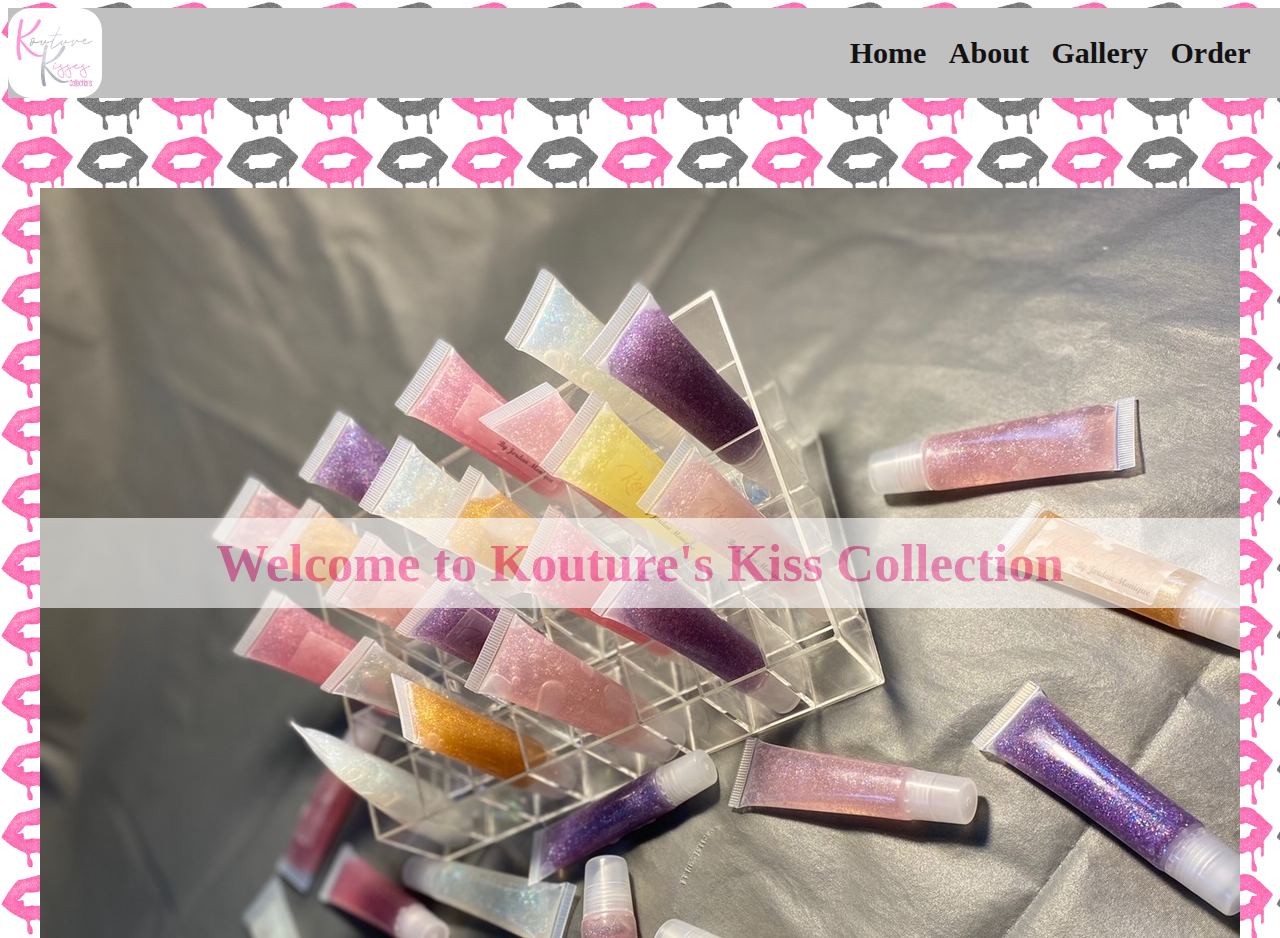
<file: index.html>
<!DOCTYPE html>
<html>
	<head>
		<meta charset="utf-8">
		
		<link href="KoutureKisses.css" type="text/css" rel="stylesheet">
		
		<title>Kouture Kisses</title>
		
	</head>

	<body>
		<!-- navigation bar -->
	
		<header class="flex-box">
			
			<img src="unnamed (2).jpg">
		
			<nav>
			
				<span><a href="index.html" id="home" class="navcurrent">Home</a></span>
				<span><a href="#about" id="about">About</a></span>
				<span><a href="Gallerypage.html" id="gallery">Gallery</a></span>
				<span><a href="Order-page.html" id="order">Order</a></span>
			
			</nav>
		
		</header>
	
		<!--- main section -->
		<main>
			
			<div id="welcome" class="flex-box">
				
				<h1>Welcome to Kouture's Kiss Collection</h1>
			
			</div>
			
	
		</main>
	</body>
</html>
</file>
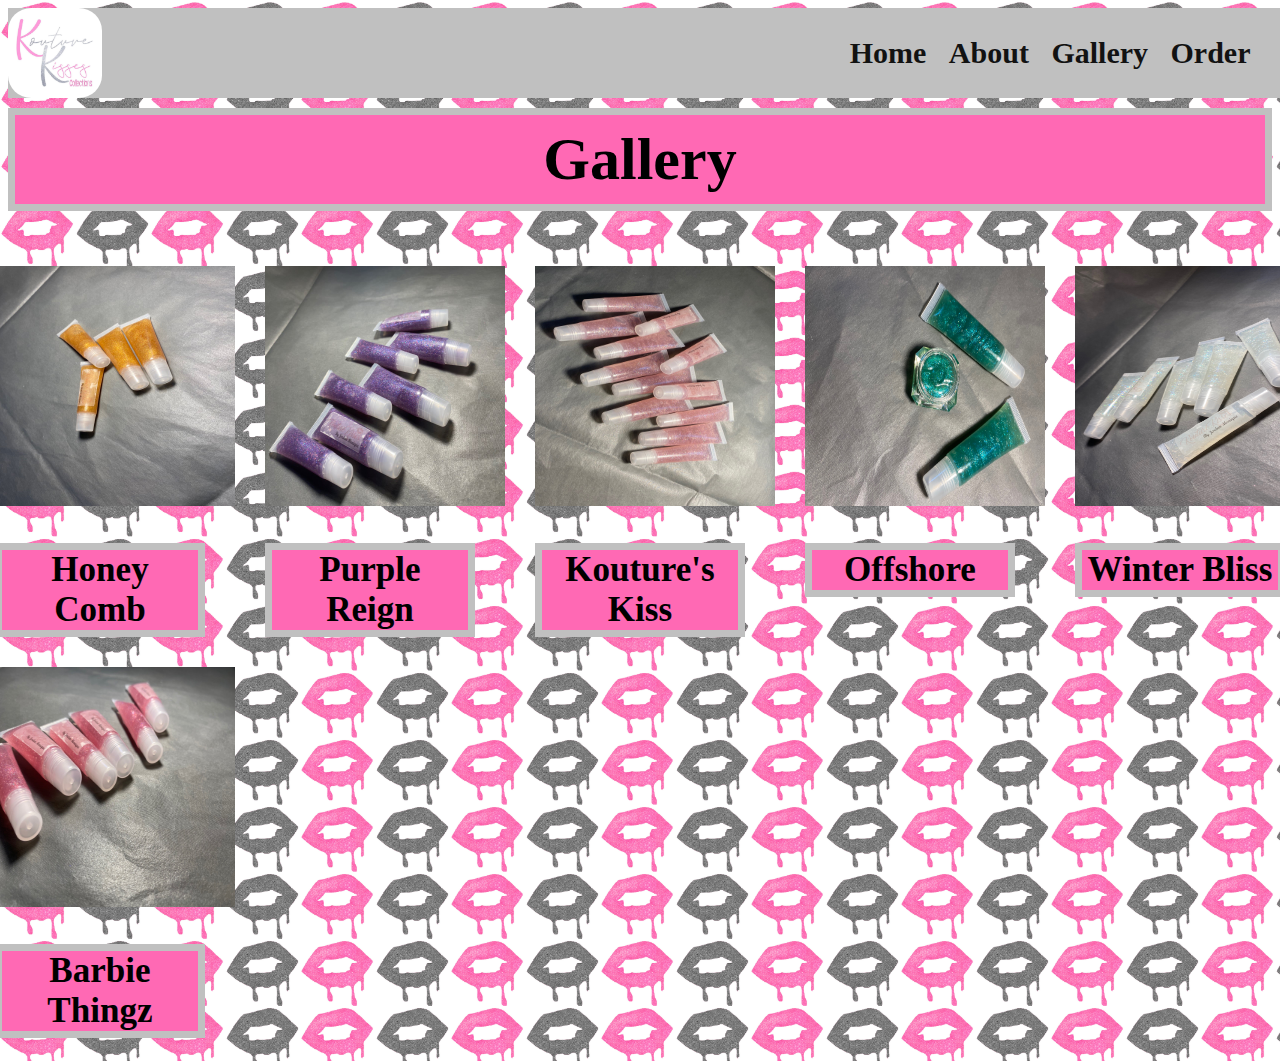
<file: Gallerypage.html>
<!doctype html>
<html>
<head>
<meta charset="utf-8">
	<link href="KoutureKisses.css" rel="stylesheet" type="text/css">
<title>Kourture Kisses Gallery</title>
</head>

<body>
	<!-- navigation bar -->
	
	<header class="flex-box">
		<img src="unnamed (2).jpg">
		
		<nav>
			
			<span><a href="index.html" id="home">Home</a></span>
			<span><a href="#about" id="about">About</a></span>
			<span><a href="Gallerypage.html" id="gallery" class="navcurrent">Gallery</a></span>
			<span><a href="Order-page.html" id="order">Order</a></span>
			
		</nav>
		
	</header>
	<!-- main section / gallery -->
	<main>
		
		<div id="title">
			<h1 class="page-header">Gallery</h1>
		
			<div id="content" class="grid">
				<!--Hony comb -->
				<div class="photo">
					<img src="IMG_2314.JPG">
					<h3>Honey Comb</h3>
				</div>
				<!--Purple reign -->
				<div class="photo">
					<img src="IMG_2307.JPG">
					<h3>Purple Reign</h3>
				</div>
				<!-- Kourtures kiss-->
				<div class="photo">
					<img src="IMG_2295.JPG">
					<h3>Kouture's Kiss</h3>
				</div>
				<!--Off Shore -->
				<div class="photo">
					<img src="IMG_2320.JPG">
					<h3>Offshore</h3>
				</div>
				<!--Winter bliss -->
				<div class="photo">
					<img src="IMG_2300.JPG">
					<h3>Winter Bliss</h3>
				</div>
				<!--Barbie Tingz -->
				<div class="photo">
					<img src="IMG_2303.JPG">
					<h3>Barbie Thingz</h3>
				</div>
				
		
			</div>
		</div>
		
	</main>
</body>
</html>
</file>
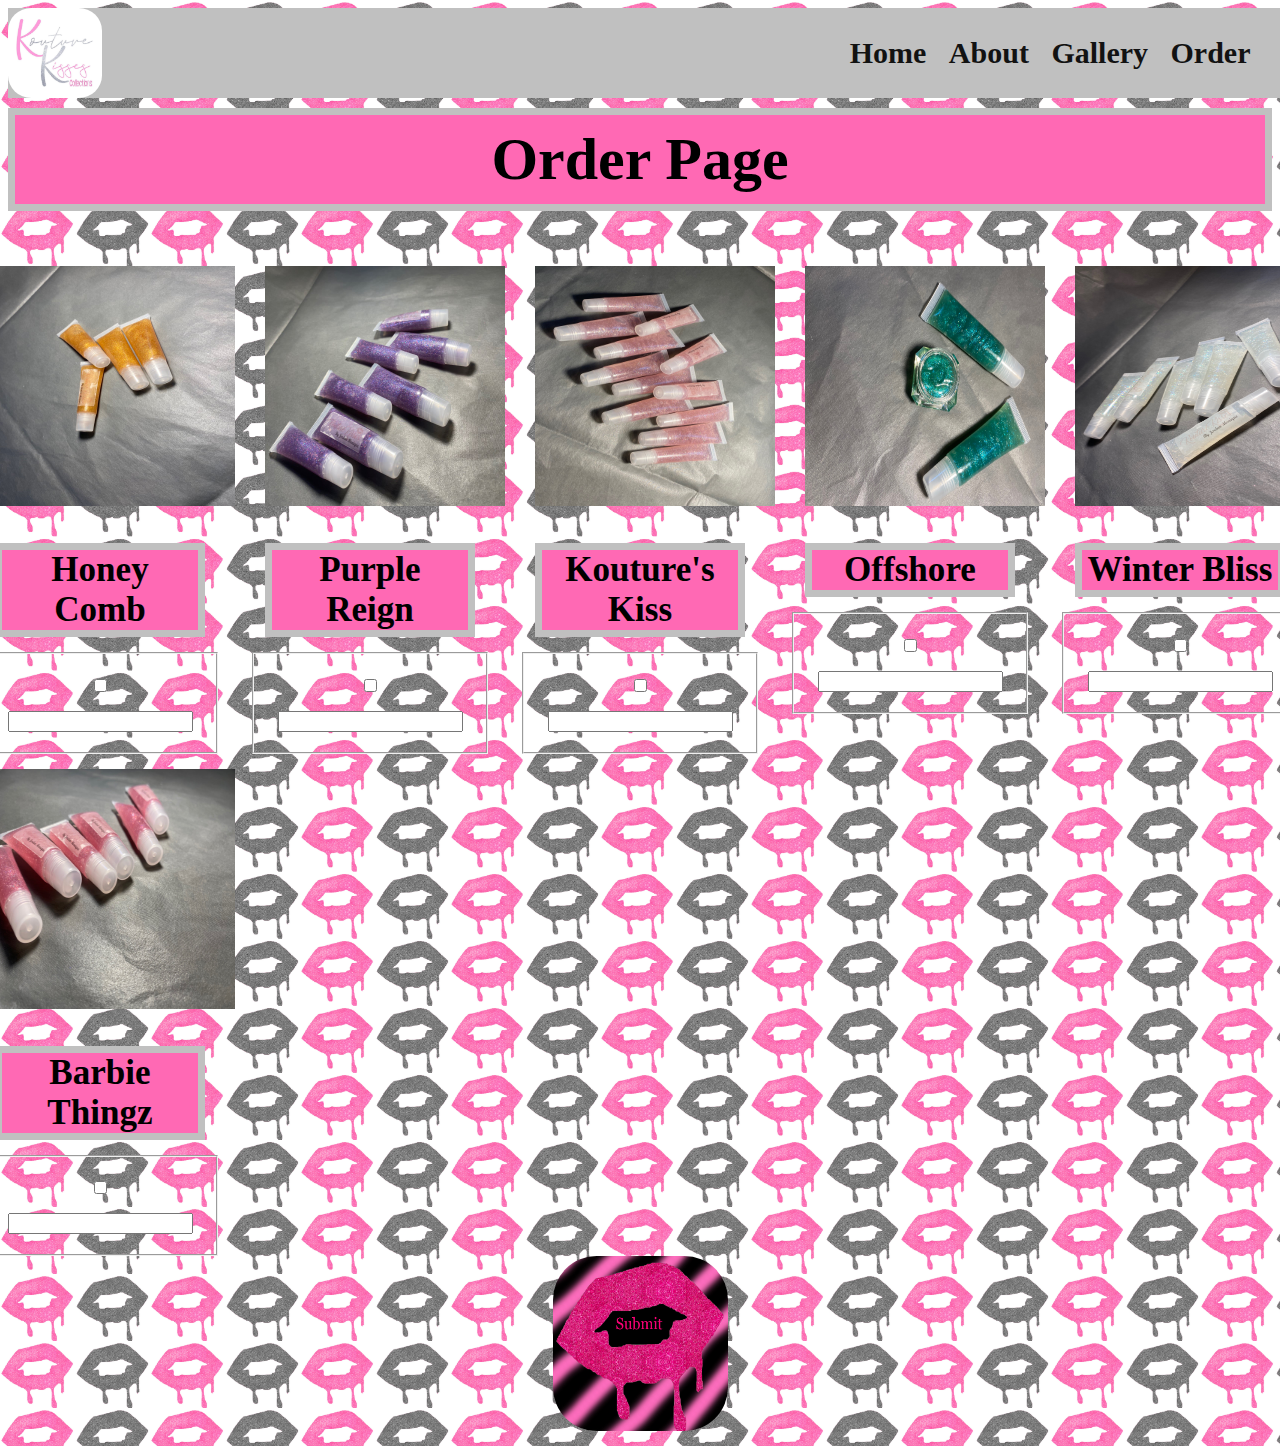
<file: Order-page.html>
<!doctype html>
<html>
<head>
<meta charset="utf-8">
<title>Order</title>
<link href="KoutureKisses.css" rel="stylesheet" type="text/css">
</head>
	
	<!-- navigation bar -->
	
	<header class="flex-box">
		<img src="unnamed (2).jpg">
		
		<nav>
			
			<span><a href="index.html" id="home">Home</a></span>
			<span><a href="#about" id="about">About</a></span>
			<span><a href="Gallerypage.html" id="gallery" >Gallery</a></span>
			<span><a href="Order-page.html" id="order" class="navcurrent">Order</a></span>
			
		</nav>
		
	</header>

<body>
	<main>
		
	<div id="title">
			<h1 class="page-header">Order Page</h1>
		
			<form method="post" action="" id="lip-gloss-order">
				
				<div class="grid">
					<!--Hony comb -->
					<div class="photo">
						<img src="IMG_2314.JPG">
						<h3>Honey Comb</h3>
						
						<fieldset>
							
						<label for="honey-comb-lipgloss"></label>
							
							<input type="checkbox" name="gloss-order" value="honey" id="honey-comb-lipgloss">
							
							<input type="number" min="1" name="gloss-order" value="honey-amount">
							
						</fieldset>
						
					</div>
					<!--Purple reign -->
					<div class="photo">
						<img src="IMG_2307.JPG">
						<h3>Purple Reign</h3>
						
						<fieldset>
							
						<label for="purple-reign-lipgloss"></label>
							
							<input type="checkbox" name="gloss-order" value="purple" id="purple-reign-lipgloss">
							
							<input type="number" min="1" name="gloss-order" value="purple-amount">
							
						</fieldset>
						
					</div>
					<!-- Kourtures kiss-->
					<div class="photo">
						<img src="IMG_2295.JPG">
						<h3>Kouture's Kiss</h3>
						
						<fieldset>
							
						<label for="kiss-lipgloss"></label>
							
							<input type="checkbox" name="gloss-order" value="kiss" id="kiss-lipgloss">
							
							<input type="number" min="1" name="gloss-order" value="kiss-amount">
							
						</fieldset>
					</div>
					<!--Off Shore -->
					<div class="photo">
						<img src="IMG_2320.JPG">
						<h3>Offshore</h3>
						
						<fieldset>
							
						<label for="offshore-lipgloss"></label>
							
							<input type="checkbox" name="gloss-order" value="offshore" id="offshore-lipgloss">
							
							<input type="number" min="1" name="gloss-order" value="offshore-amount">
							
						</fieldset>
					</div>
					<!--Winter bliss -->
					<div class="photo">
						<img src="IMG_2300.JPG">
						<h3>Winter Bliss</h3>
						
						<fieldset>
							
						<label for="winter-bliss-lipgloss"></label>
							
							<input type="checkbox" name="gloss-order" value="winter" id="winter-bliss-lipgloss">
							
							<input type="number" min="1" name="gloss-order" value="winter-amount">
							
						</fieldset>
					</div>
					<!--Barbie Tingz -->
					<div class="photo">
						<img src="IMG_2303.JPG">
						<h3>Barbie Thingz</h3>
						
						<fieldset>
							
						<label for="barbie-thingz-lipgloss"></label>
							
							<input type="checkbox" name="gloss-order" value="barbie" id="barbie-thingz-lipgloss">
							
							<input type="number" min="1" name="gloss-order" value="barbie-amount">
							
						</fieldset>
					</div>
				</div>
				<input type="image" src="kissglitterpinksubmit.jpg" width="175rem" height="175rem" alt="submit" id="submit">
			</form>
		
		</div>	
		
	</main>
</body>
</html>
</file>
<file: KoutureKisses.css>
@charset "utf-8";
/* CSS Document */

/* universal */

html{
	font-size: 30px;
}

body{
	background-image:url("Untitled-1.jpg");
	background-size: 5rem;
	text-align: center;
		
}
.flex-box{
	display: flex;
	justify-content: center;
	flex-wrap: wrap;
}
.page-header{
	background-color:hotpink;
	border: .25rem solid silver;
	padding: 10px;
	
}
.grid{
	display:grid;
	grid-template-columns: repeat(5, 8rem);
	justify-content:center;
	grid-column-gap:1rem;
}
/* navigation bar  */
header{
	width: 100%;
	position: fixed;
	z-index: 1;
	height: 3rem;
	background-color:silver;
}
header img{
	height: 3rem;
	border-radius: 25%;
}
nav{
	display: inline-block;
	text-align: right;
	font-family:Cambria, "Hoefler Text", "Liberation Serif", Times, "Times New Roman", "serif";
	opacity:0.9;
	flex-grow: 1;
	margin: auto;
	background-color:silver;
	padding-right: 1rem;
	
}

nav a{
	color:black;
	text-decoration: none;
	font-weight: 900;
}
nav span{
	display:inline-block;
	padding:.25rem;
	color: black;
	
}

nav a:hover{
	color: hotpink;
}

.navcurrent:hover{
	color:white;
}
/* welcome-homepage */

#welcome{
	background-image:url("IMG_2316.JPG");
	position: relative;
	top: 4rem;
	width: 40rem;
	height:25rem;
	margin: auto;
	max-width:100%
}
#welcome h1{
	margin: auto;
	opacity: .60;
	color: hotpink;
	background-color: white;
	width: 100%;
	padding: .5rem 0rem;
	font-size: 1.75rem;
	font-weight: 900;
	font-family: Cambria, "Hoefler Text", "Liberation Serif", Times, "Times New Roman", "serif";
}
/* gallery section */

main{
	padding-top: 2rem;
	width: 100%;
	margin: auto;
}


.photo img{
	height: 8rem;
	width: 8rem;
	opacity: 1;
	margin: .5rem;
	max-width:100%;
	
}
.photo h3{
	background-color: hotpink;
	border: .25rem solid silver;
	margin: .5rem;
	
	
}

.photo img:hover{
	width: 9.25rem;
	height: 9.25rem;
	border: .30rem solid hotpink;
	transition: .75s;	
}
/* order page */

#submit{
	border-radius: 25%;
	
}
</file>
